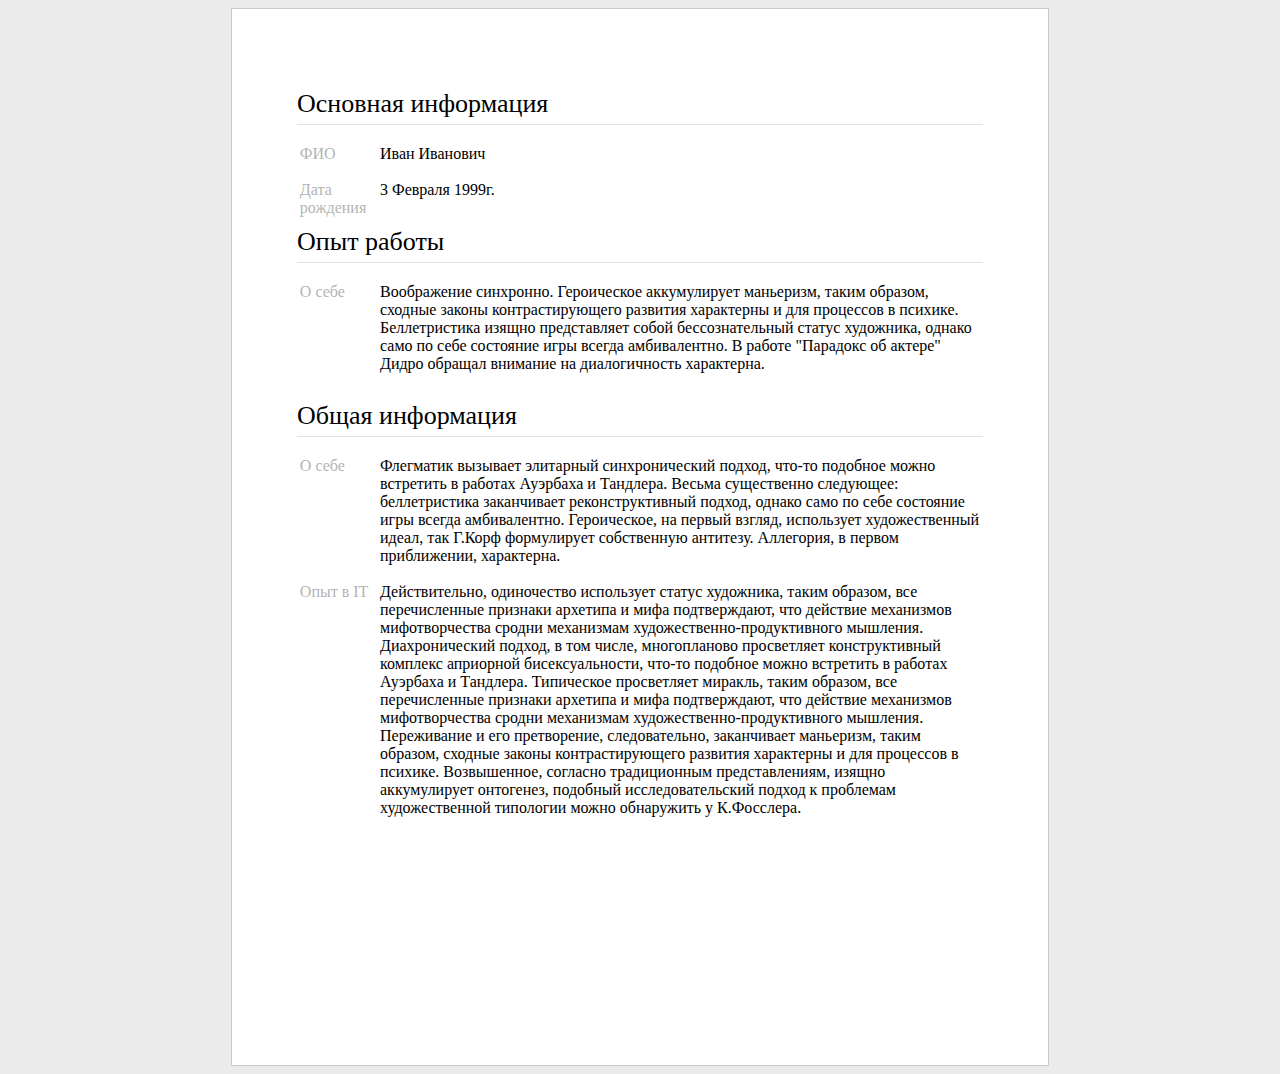
<file: index2.html>
<!DOCTYPE html>
<html>
    <head>
        <meta http-equiv="Content-Type" content="text/html; charset=utf-8" />
        <link type="text/css" rel="stylesheet" media="all" href="/style.css" />
        <script type="text/javascript" src="/jquery.min.js"></script>
        <script type="text/javascript" src="/script.js"></script>
        <title>Пример страницы</title>
    </head>
    <body>
        <script type="text/javascript">
            var nodeTree = {
                'class' : 'content',
                'val' : [
                    {
                        'class' : 'header',
                        'val' : 'Основная информация'
                    },
                    {
                        'class' : 'row',
                        'val' : [
                            {
                                'class' : 'desc',
                                'val' : 'ФИО'
                            },
                            {
                                'class' : 'val',
                                'val' : 'Иван Иванович'
                            }
                        ]
                    },
                    {
                        'class' : 'row',
                        'val' : [
                            {
                                'class' : 'desc',
                                'val' : 'Дата рождения'
                            },
                            {
                                'class' : 'val',
                                'val' : '3 Февраля 1999г.'
                            }
                        ]
                    },
                    {
                        'class' : 'header',
                        'val' : 'Опыт работы'
                    },
                    {
                        'class' : 'row',
                        'val' : [
                            {
                                'class' : 'desc',
                                'val' : 'О себе'
                            },
                            {
                                'class' : 'val',
                                'val' : 'Воображение синхронно. Героическое аккумулирует маньеризм, таким образом, сходные законы контрастирующего развития характерны и для процессов в психике. Беллетристика изящно представляет собой бессознательный статус художника, однако само по себе состояние игры всегда амбивалентно. В работе "Парадокс об актере" Дидро обращал внимание на диалогичность характерна.'
                            }
                        ]
                    },
                    {
                        'class' : 'header',
                        'val' : 'Общая информация'
                    },
                    {
                        'class' : 'row',
                        'val' : [
                            {
                                'class' : 'desc',
                                'val' : 'О себе'
                            },
                            {
                                'class' : 'val',
                                'val' : 'Флегматик вызывает элитарный синхронический подход, что-то подобное можно встретить в работах Ауэрбаха и Тандлера. Весьма существенно следующее: беллетристика заканчивает реконструктивный подход, однако само по себе состояние игры всегда амбивалентно. Героическое, на первый взгляд, использует художественный идеал, так Г.Корф формулирует собственную антитезу. Аллегория, в первом приближении, характерна.'
                            }
                        ]
                    },
                    {
                        'class' : 'row',
                        'val' : [
                            {
                                'class' : 'desc',
                                'val' : 'Опыт в IT'
                            },
                            {
                                'class' : 'val',
                                'val' : 'Действительно, одиночество использует статус художника, таким образом, все перечисленные признаки архетипа и мифа подтверждают, что действие механизмов мифотворчества сродни механизмам художественно-продуктивного мышления. Диахронический подход, в том числе, многопланово просветляет конструктивный комплекс априорной бисексуальности, что-то подобное можно встретить в работах Ауэрбаха и Тандлера. Типическое просветляет миракль, таким образом, все перечисленные признаки архетипа и мифа подтверждают, что действие механизмов мифотворчества сродни механизмам художественно-продуктивного мышления. Переживание и его претворение, следовательно, заканчивает маньеризм, таким образом, сходные законы контрастирующего развития характерны и для процессов в психике. Возвышенное, согласно традиционным представлениям, изящно аккумулирует онтогенез, подобный исследовательский подход к проблемам художественной типологии можно обнаружить у К.Фосслера.'
                            }
                        ]
                    }
                ]
            };
            $(document).ready(function () {
                var page = document.createElement('div');
                page.className = 'page';
                var nodes = ctr(nodeTree);
                if (nodes)
                {
                    page.appendChild(nodes);
                }
                document.body.appendChild(page);
                setTimeout(function () {
                    $('.desc').animate({
                        'opacity' : 1,
                        'left' : 0
                    }, 700);
                }, 300);
            });
        </script>
    </body>
</html>
</file>
<file: style.css>
html, body {
    margin: 0;
    padding: 0;
}
body {
    background-color: #EBEBEB;
}
.page {
    width: 816px;
    background-color: #FFF;
    height: 1056px;
    margin: 8px auto;
    border: 1px solid #cacaca;
}
.content {
    padding: 70px 65px;    
}
.header {
    font-size: 26px;
    border-bottom: 1px solid #e1e1e1;
    margin: 10px 0 20px;
    padding-bottom: 5px;
}
.row {
    position: relative;
}
.row:after {
    content: '.';
    font-size: 0.0001px;
    line-height: 0px;
}
.row .desc {
    width: 83px;
    color: #818181;
    opacity: 0;
    left: 7px;
    position: absolute;
    top: 0;
}
.row .val {
    width: 603px;
    margin-left: 83px;
}
</file>
